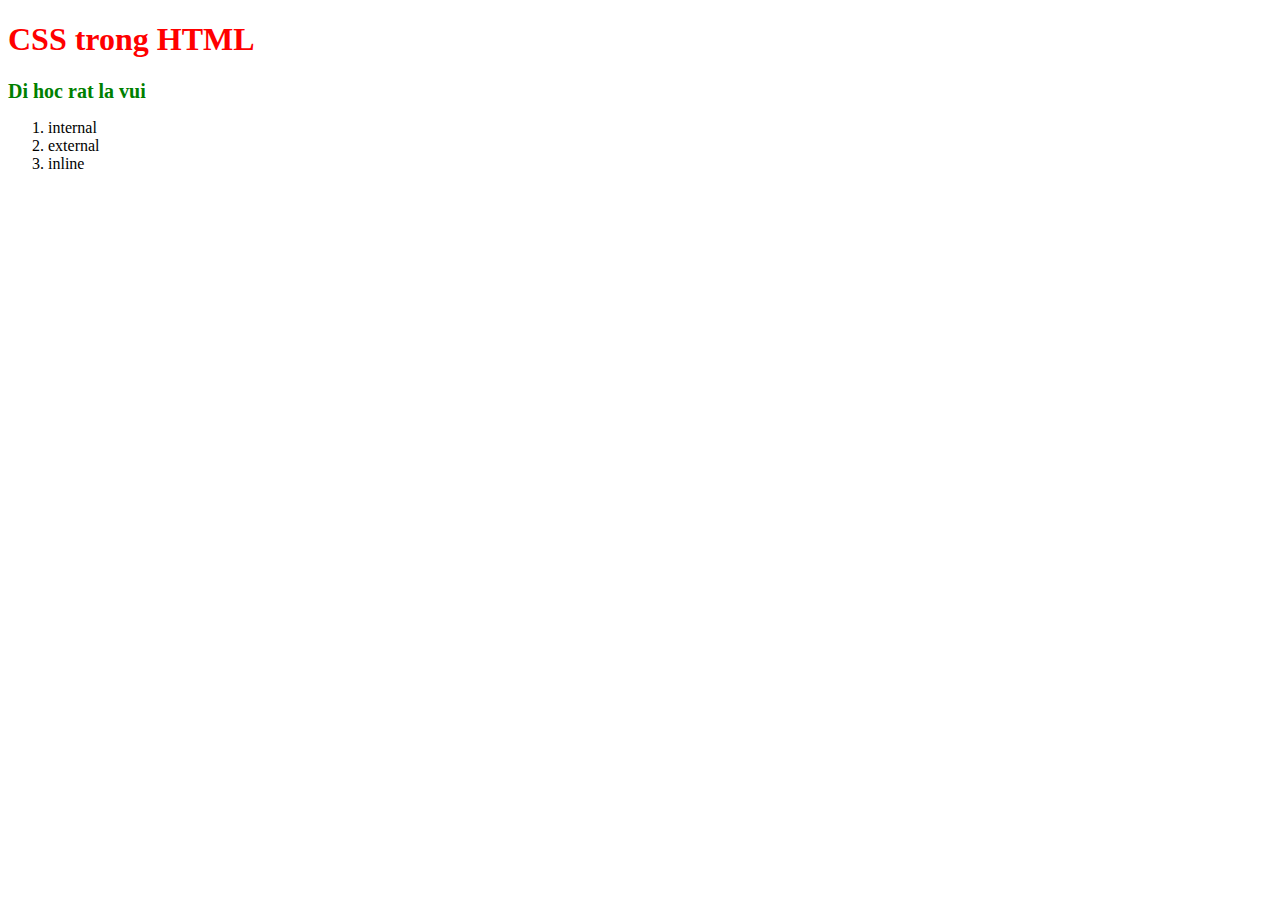
<file: index2.html>
<!DOCTYPE html>
<html>
    <head>
        <title>CSS IN HTML</title>
        <meta charset="utf-8">
        <link rel="stylesheet" href="main.css">
        <!-- <style>

            h1 {
                color: pink;
                font-size: 30px;
            }

        </style> -->

    </head>
    <body>
        <div>
            <h1 title="attribute">CSS trong HTML</h1>
            <h2 style="color: green;font-size: 20px;">Di hoc rat la vui</h2>
            <ol>
                <li>internal</li>
                <li>external</li>
                <li>inline</li>
            </ol>
        </div>
        
        
    </body>

</html>
</file>
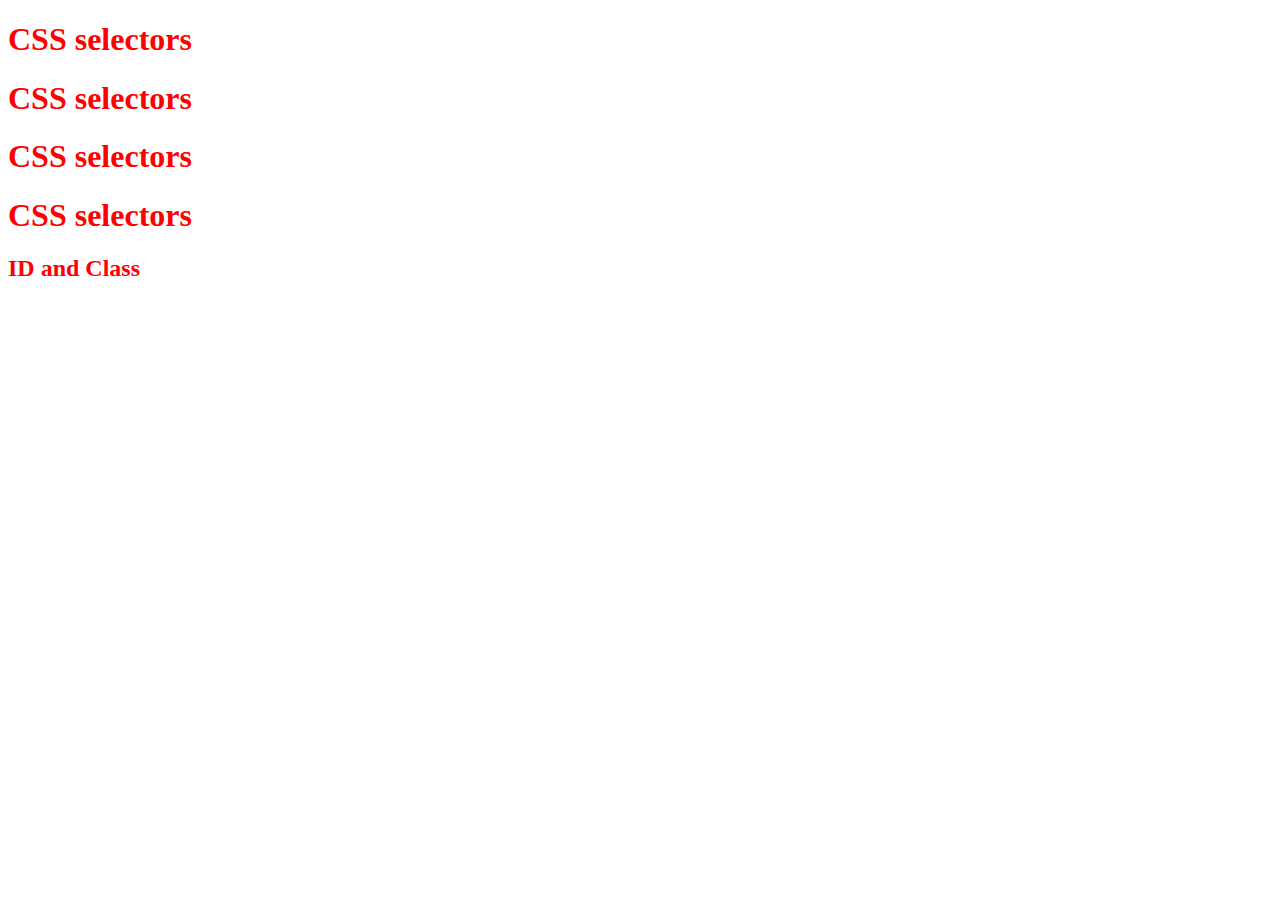
<file: index3.html>
<!DOCTYPE html>
<html>
    <head>
    <title>F8</title>
    <meta charser="utf-8">
    <link rel="stylesheet" href="main.css">
  </head>
  <body>
    <h1 id="first-heading">CSS selectors</h1>
    <h1 class =second-heading>CSS selectors</h1>
    <h1 class =second-heading>CSS selectors</h1>
    <h1 class =second-heading>CSS selectors</h1>
    <h2 class =second-heading>ID and Class</h2>
  </body>
  </html>
</file>
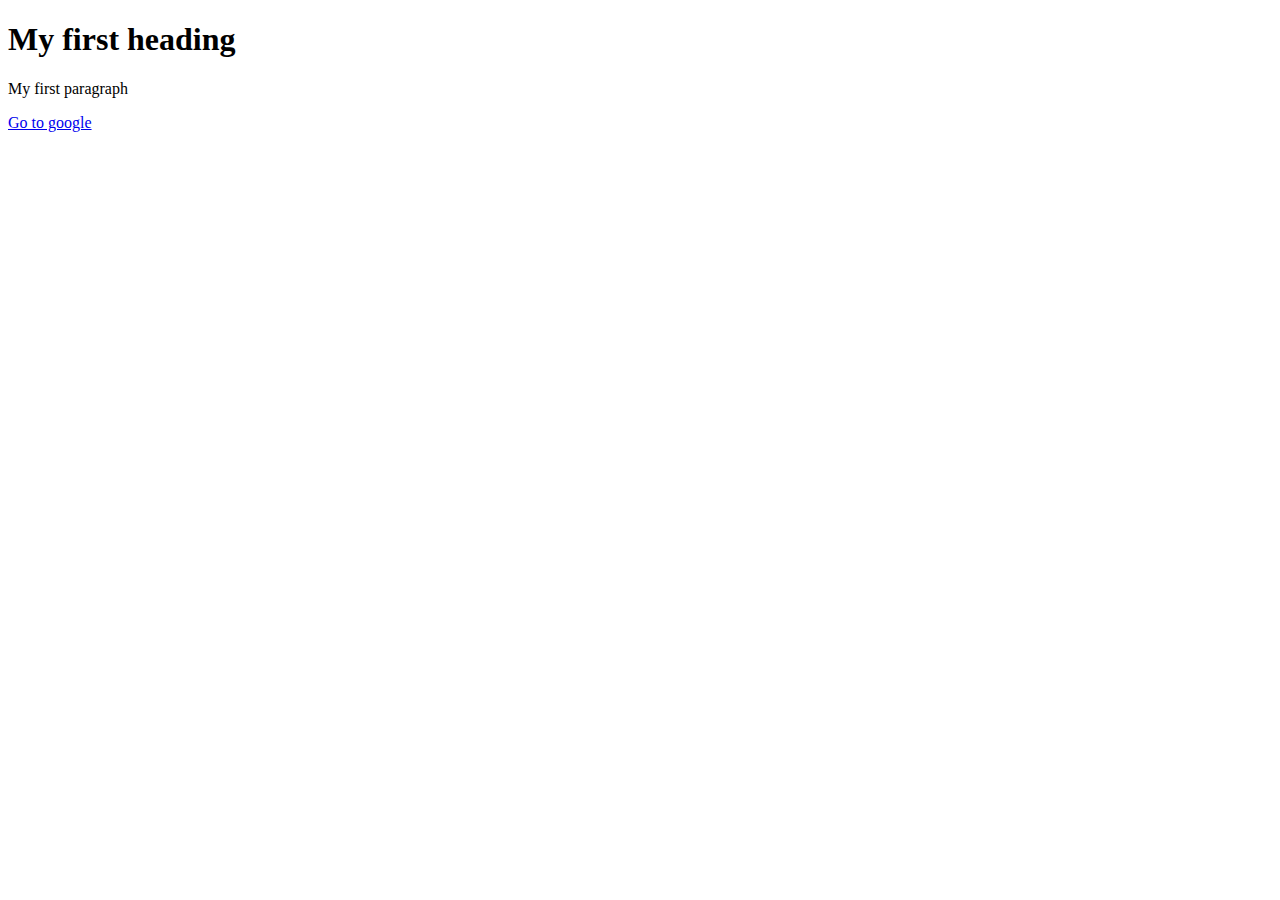
<file: index4.html>
<!DOCTYPE html>
<html>
    <body>
        <h1>My first heading</h1>
        <p>
            My first paragraph
        </p>
        <a href ="google.com.vn">Go to google</a>
        
    </body>
</html>
</file>
<file: main.css>
:root{
    --text-color: red;
}
h1{
    color: var(--text-color);
}
h2{
    color: var(--text-color);
}
p{
    color: var(--text-color);
}
</file>
